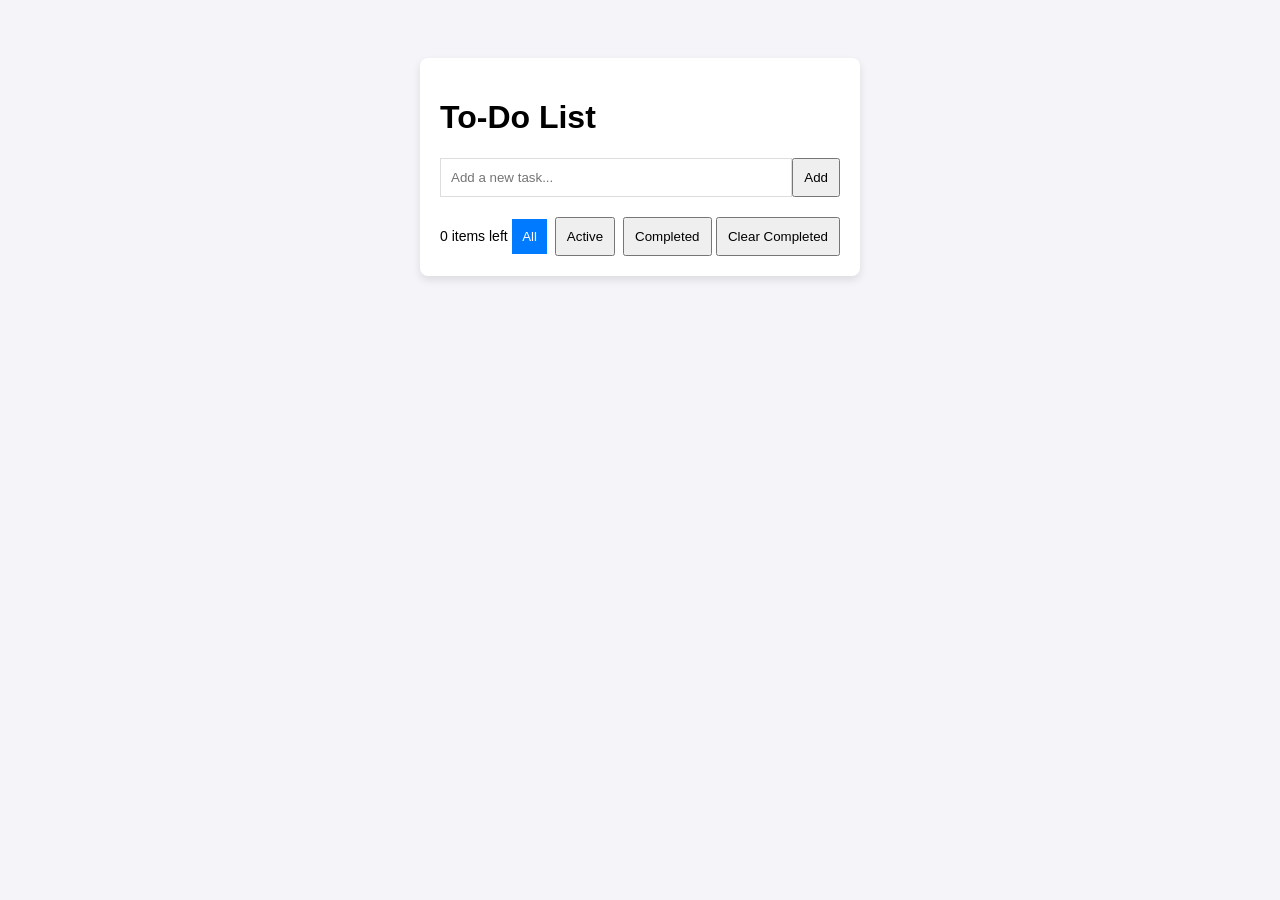
<file: index.html>
<!DOCTYPE html>
<html lang="en">
<head>
    <meta charset="UTF-8">
    <meta name="viewport" content="width=device-width, initial-scale=1.0">
    <title>To-Do List</title>
    <link rel="stylesheet" href="styles.css">
</head>
<body>
    <div class="container">
        <h1>To-Do List</h1>
        
        <form id="todo-form">
            <input type="text" id="todo-input" placeholder="Add a new task...">
            <button type="submit" id="add-btn">Add</button>
        </form>

        <ul id="todo-list"></ul>

        <div class="controls">
            <span id="items-left">0 items left</span>
            <div class="filters">
                <button class="filter-btn active" data-filter="all">All</button>
                <button class="filter-btn" data-filter="active">Active</button>
                <button class="filter-btn" data-filter="completed">Completed</button>
            </div>
            <button id="clear-completed">Clear Completed</button>
        </div>
    </div>

    <script src="app.js"></script>
</body>
</html>
</file>
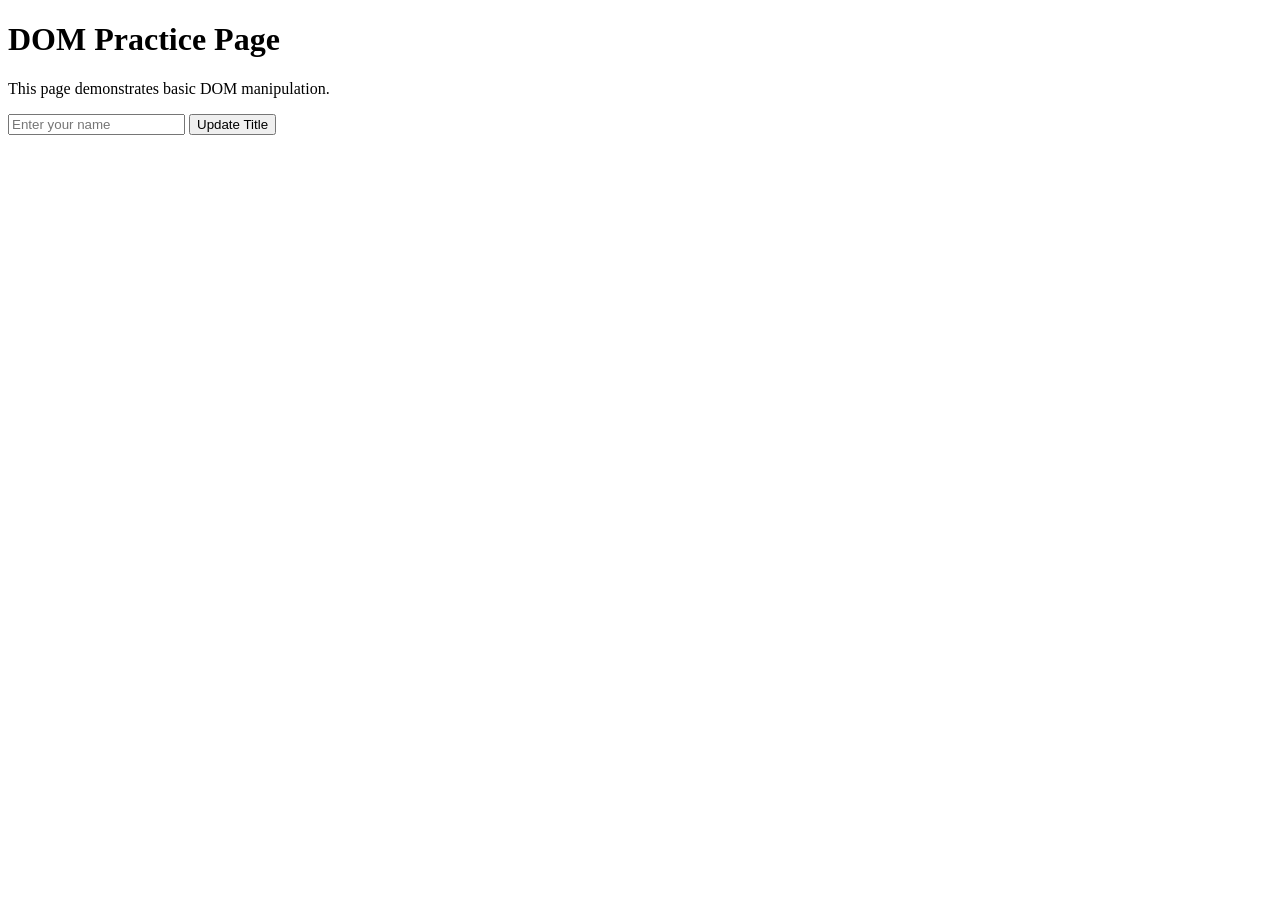
<file: dom-practice.html>
<!DOCTYPE html>
<html lang="en">
<head>
    <meta charset="UTF-8">
    <title>DOM Practice - Lessons 9 & 10</title>
</head>
<body>
    <h1 id="main-title">DOM Practice Page</h1>
    
    <p class="description">This page demonstrates basic DOM manipulation.</p>
    
    <input type="text" id="name-input" placeholder="Enter your name">
    <button id="update-btn">Update Title</button>
    
    <div id="output-container"></div>

    <script src="dom.js"></script>
</body>
</html>
</file>
<file: styles.css>
body {
    font-family: sans-serif;
    background: #f4f4f9;
    display: flex;
    justify-content: center;
    padding-top: 50px;
}

.container {
    background: white;
    padding: 20px;
    border-radius: 8px;
    box-shadow: 0 4px 8px rgba(0,0,0,0.1);
    width: 400px;
}

form {
    display: flex;
    margin-bottom: 20px;
}

#todo-input {
    flex: 1;
    padding: 10px;
    border: 1px solid #ddd;
}

button {
    padding: 10px;
    cursor: pointer;
}

ul {
    list-style: none;
    padding: 0;
}

li {
    display: flex;
    justify-content: space-between;
    padding: 10px;
    border-bottom: 1px solid #ddd;
    cursor: pointer;
}

.completed {
    text-decoration: line-through;
    color: gray;
}

.controls {
    display: flex;
    justify-content: space-between;
    align-items: center;
    margin-top: 20px;
    font-size: 14px;
}

.filters button {
    margin: 0 2px;
}

.filters .active {
    background: #007bff;
    color: white;
    border: none;
}
</file>
